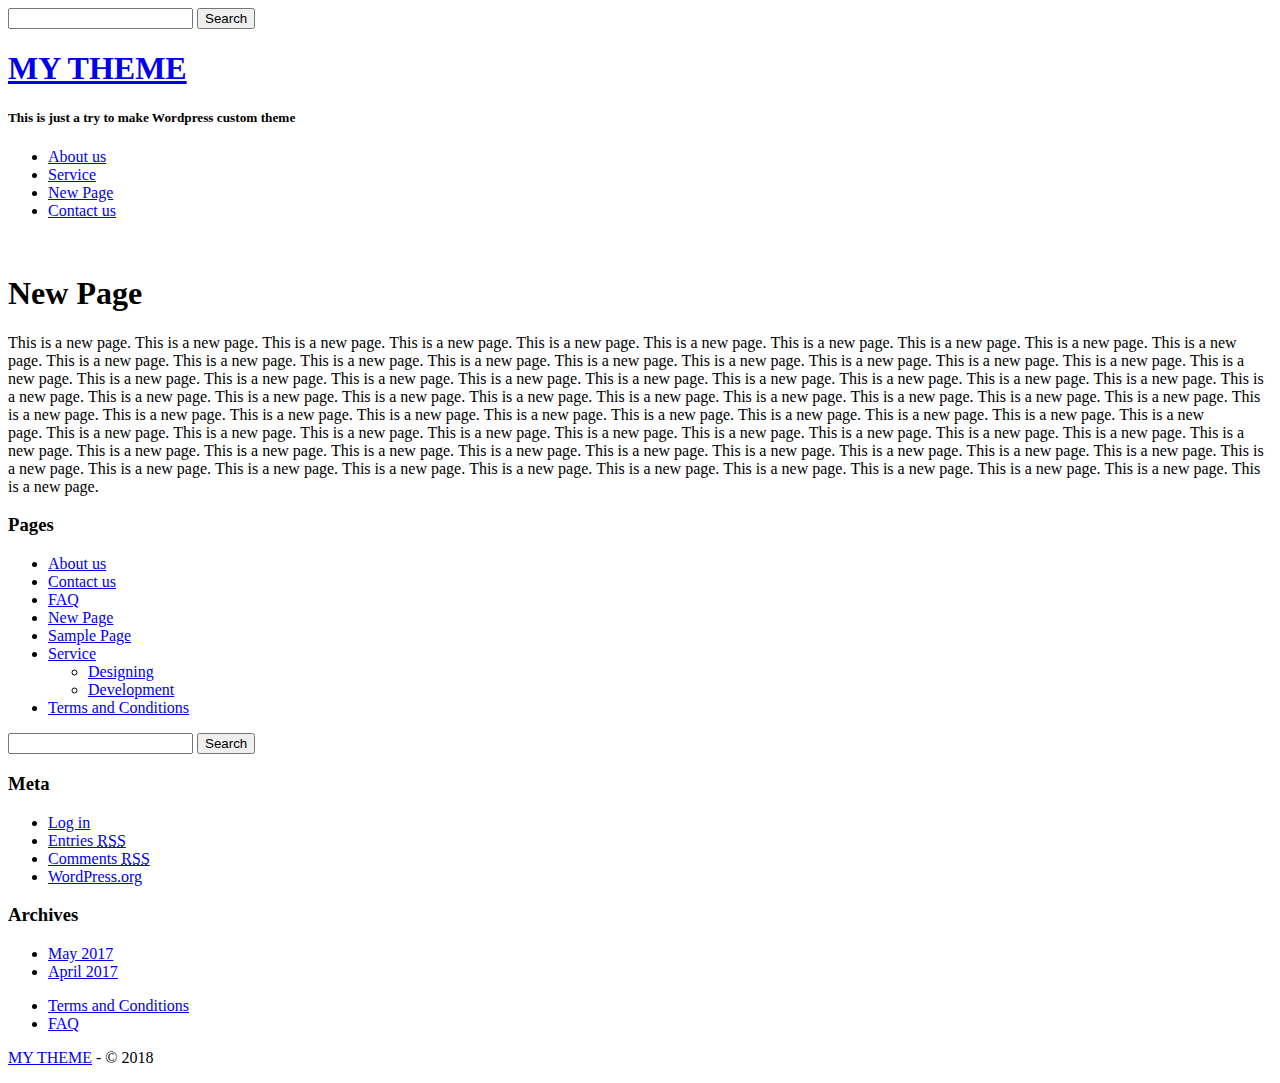
<file: wp-content/cache/all/custom_theme/new-page/index.html>
<!DOCTYPE html>
<html lang="en-US">
	<head>
		<meta charset="UTF-8">
		<meta name="viewport" content="width=device-width">
		<title>MY THEME</title>
		<link rel='dns-prefetch' href='//s.w.org' />
		<script type="text/javascript">
			window._wpemojiSettings = {"baseUrl":"https:\/\/s.w.org\/images\/core\/emoji\/2.2.1\/72x72\/","ext":".png","svgUrl":"https:\/\/s.w.org\/images\/core\/emoji\/2.2.1\/svg\/","svgExt":".svg","source":{"concatemoji":"http:\/\/localhost\/custom_theme\/wp-includes\/js\/wp-emoji-release.min.js?ver=4.7.5"}};
			!function(a,b,c){function d(a){var b,c,d,e,f=String.fromCharCode;if(!k||!k.fillText)return!1;switch(k.clearRect(0,0,j.width,j.height),k.textBaseline="top",k.font="600 32px Arial",a){case"flag":return k.fillText(f(55356,56826,55356,56819),0,0),!(j.toDataURL().length<3e3)&&(k.clearRect(0,0,j.width,j.height),k.fillText(f(55356,57331,65039,8205,55356,57096),0,0),b=j.toDataURL(),k.clearRect(0,0,j.width,j.height),k.fillText(f(55356,57331,55356,57096),0,0),c=j.toDataURL(),b!==c);case"emoji4":return k.fillText(f(55357,56425,55356,57341,8205,55357,56507),0,0),d=j.toDataURL(),k.clearRect(0,0,j.width,j.height),k.fillText(f(55357,56425,55356,57341,55357,56507),0,0),e=j.toDataURL(),d!==e}return!1}function e(a){var c=b.createElement("script");c.src=a,c.defer=c.type="text/javascript",b.getElementsByTagName("head")[0].appendChild(c)}var f,g,h,i,j=b.createElement("canvas"),k=j.getContext&&j.getContext("2d");for(i=Array("flag","emoji4"),c.supports={everything:!0,everythingExceptFlag:!0},h=0;h<i.length;h++)c.supports[i[h]]=d(i[h]),c.supports.everything=c.supports.everything&&c.supports[i[h]],"flag"!==i[h]&&(c.supports.everythingExceptFlag=c.supports.everythingExceptFlag&&c.supports[i[h]]);c.supports.everythingExceptFlag=c.supports.everythingExceptFlag&&!c.supports.flag,c.DOMReady=!1,c.readyCallback=function(){c.DOMReady=!0},c.supports.everything||(g=function(){c.readyCallback()},b.addEventListener?(b.addEventListener("DOMContentLoaded",g,!1),a.addEventListener("load",g,!1)):(a.attachEvent("onload",g),b.attachEvent("onreadystatechange",function(){"complete"===b.readyState&&c.readyCallback()})),f=c.source||{},f.concatemoji?e(f.concatemoji):f.wpemoji&&f.twemoji&&(e(f.twemoji),e(f.wpemoji)))}(window,document,window._wpemojiSettings);
		</script>
		<style type="text/css">
img.wp-smiley,
img.emoji {
	display: inline !important;
	border: none !important;
	box-shadow: none !important;
	height: 1em !important;
	width: 1em !important;
	margin: 0 .07em !important;
	vertical-align: -0.1em !important;
	background: none !important;
	padding: 0 !important;
}
</style>
<link rel='stylesheet' id='style-css'  href='http://localhost/custom_theme/wp-content/themes/MY%20THEME/style.css?ver=4.7.5' type='text/css' media='all' />
<link rel='https://api.w.org/' href='http://localhost/custom_theme/wp-json/' />
<link rel="EditURI" type="application/rsd+xml" title="RSD" href="http://localhost/custom_theme/xmlrpc.php?rsd" />
<link rel="wlwmanifest" type="application/wlwmanifest+xml" href="http://localhost/custom_theme/wp-includes/wlwmanifest.xml" /> 
<meta name="generator" content="WordPress 4.7.5" />
<link rel="canonical" href="http://localhost/custom_theme/new-page/" />
<link rel='shortlink' href='http://localhost/custom_theme/?p=24' />
<link rel="alternate" type="application/json+oembed" href="http://localhost/custom_theme/wp-json/oembed/1.0/embed?url=http%3A%2F%2Flocalhost%2Fcustom_theme%2Fnew-page%2F" />
<link rel="alternate" type="text/xml+oembed" href="http://localhost/custom_theme/wp-json/oembed/1.0/embed?url=http%3A%2F%2Flocalhost%2Fcustom_theme%2Fnew-page%2F&#038;format=xml" />
	</head>

	<body class="page-template-default page page-id-24">
	<div class="container">
		<header class="site-header">

			<div class="hd-search">
				<form role="search" methof="get" id="searchform" action="http://localhost/custom_theme/">
	<div>
		<label class="screen-reader-text" for="s"></label>
		<input type="text" value="" name="s" id="s" placeholder="" />
		<input type="submit" id="searchsubmit" value="Search" />
	</div>
</form>			</div>

			<h1><a href="http://localhost/custom_theme">MY THEME</a></h1>
			<h5>This is just a try to make Wordpress custom theme							</h5>

			<nav class="site-nav">
								<div class="menu-primary-menu-header-container"><ul id="menu-primary-menu-header" class="menu"><li id="menu-item-19" class="menu-item menu-item-type-post_type menu-item-object-page menu-item-19"><a href="http://localhost/custom_theme/about-us/">About us</a></li>
<li id="menu-item-21" class="menu-item menu-item-type-post_type menu-item-object-page menu-item-21"><a href="http://localhost/custom_theme/service/">Service</a></li>
<li id="menu-item-26" class="menu-item menu-item-type-post_type menu-item-object-page current-menu-item page_item page-item-24 current_page_item menu-item-26"><a href="http://localhost/custom_theme/new-page/">New Page</a></li>
<li id="menu-item-20" class="menu-item menu-item-type-post_type menu-item-object-page menu-item-20"><a href="http://localhost/custom_theme/contact-us/">Contact us</a></li>
</ul></div>			</nav>
		</header>
	<article class="post">
				<br />
		<h1>New Page</h1>
		<p>This is a new page. This is a new page. This is a new page. This is a new page. This is a new page. This is a new page. This is a new page. This is a new page. This is a new page. This is a new page. This is a new page. This is a new page. This is a new page. This is a new page. This is a new page. This is a new page. This is a new page. This is a new page. This is a new page. This is a new page. This is a new page. This is a new page. This is a new page. This is a new page. This is a new page. This is a new page. This is a new page. This is a new page. This is a new page. This is a new page. This is a new page. This is a new page. This is a new page. This is a new page. This is a new page. This is a new page. This is a new page. This is a new page. This is a new page. This is a new page. This is a new page. This is a new page. This is a new page. This is a new page. This is a new page. This is a new page. This is a new page. This is a new page. This is a new page. This is a new page. This is a new page. This is a new page. This is a new page. This is a new page. This is a new page. This is a new page. This is a new page. This is a new page. This is a new page. This is a new page. This is a new page. This is a new page. This is a new page. This is a new page. This is a new page. This is a new page. This is a new page. This is a new page. This is a new page. This is a new page. This is a new page. This is a new page. This is a new page. This is a new page. This is a new page. This is a new page. This is a new page. This is a new page. This is a new page.</p>
	</article>
	
	<footer class="site-footer">


		<div class="footer-widgets clearfix">
			
							<div class="footer-widget-area">
					<div class="widget-item"><h3>Pages</h3>		<ul>
			<li class="page_item page-item-8"><a href="http://localhost/custom_theme/about-us/">About us</a></li>
<li class="page_item page-item-14"><a href="http://localhost/custom_theme/contact-us/">Contact us</a></li>
<li class="page_item page-item-12"><a href="http://localhost/custom_theme/faq/">FAQ</a></li>
<li class="page_item page-item-24 current_page_item"><a href="http://localhost/custom_theme/new-page/">New Page</a></li>
<li class="page_item page-item-2"><a href="http://localhost/custom_theme/sample-page/">Sample Page</a></li>
<li class="page_item page-item-10 page_item_has_children"><a href="http://localhost/custom_theme/service/">Service</a>
<ul class='children'>
	<li class="page_item page-item-30"><a href="http://localhost/custom_theme/service/designing/">Designing</a></li>
	<li class="page_item page-item-28"><a href="http://localhost/custom_theme/service/development/">Development</a></li>
</ul>
</li>
<li class="page_item page-item-13"><a href="http://localhost/custom_theme/terms-and-conditions/">Terms and Conditions</a></li>
		</ul>
		</div>				</div>
			
							<div class="footer-widget-area">
					<div class="widget-item"><form role="search" methof="get" id="searchform" action="http://localhost/custom_theme/">
	<div>
		<label class="screen-reader-text" for="s"></label>
		<input type="text" value="" name="s" id="s" placeholder="" />
		<input type="submit" id="searchsubmit" value="Search" />
	</div>
</form></div>				</div>
			
							<div class="footer-widget-area">
					<div class="widget-item"><h3>Meta</h3>			<ul>
						<li><a href="http://localhost/custom_theme/wp-login.php">Log in</a></li>
			<li><a href="http://localhost/custom_theme/feed/">Entries <abbr title="Really Simple Syndication">RSS</abbr></a></li>
			<li><a href="http://localhost/custom_theme/comments/feed/">Comments <abbr title="Really Simple Syndication">RSS</abbr></a></li>
			<li><a href="https://wordpress.org/" title="Powered by WordPress, state-of-the-art semantic personal publishing platform.">WordPress.org</a></li>			</ul>
			</div>				</div>
			
							<div class="footer-widget-area">
					<div class="widget-item"><h3>Archives</h3>		<ul>
			<li><a href='http://localhost/custom_theme/2017/05/'>May 2017</a></li>
	<li><a href='http://localhost/custom_theme/2017/04/'>April 2017</a></li>
		</ul>
		</div>				</div>
					
		</div>

		<nav class="site-nav">
						<div class="menu-footer-menu-container"><ul id="menu-footer-menu" class="menu"><li id="menu-item-22" class="menu-item menu-item-type-post_type menu-item-object-page menu-item-22"><a href="http://localhost/custom_theme/terms-and-conditions/">Terms and Conditions</a></li>
<li id="menu-item-23" class="menu-item menu-item-type-post_type menu-item-object-page menu-item-23"><a href="http://localhost/custom_theme/faq/">FAQ</a></li>
</ul></div>		</nav>

		<p><a href="http://localhost/custom_theme">MY THEME</a> - &copy; 2018</p>
	</footer>

</div>

<script type='text/javascript' src='http://localhost/custom_theme/wp-includes/js/wp-embed.min.js?ver=4.7.5'></script>
</body>
</html><!-- WP Fastest Cache file was created in 7.3522880077362 seconds, on 18-07-18 20:38:09 -->
</file>
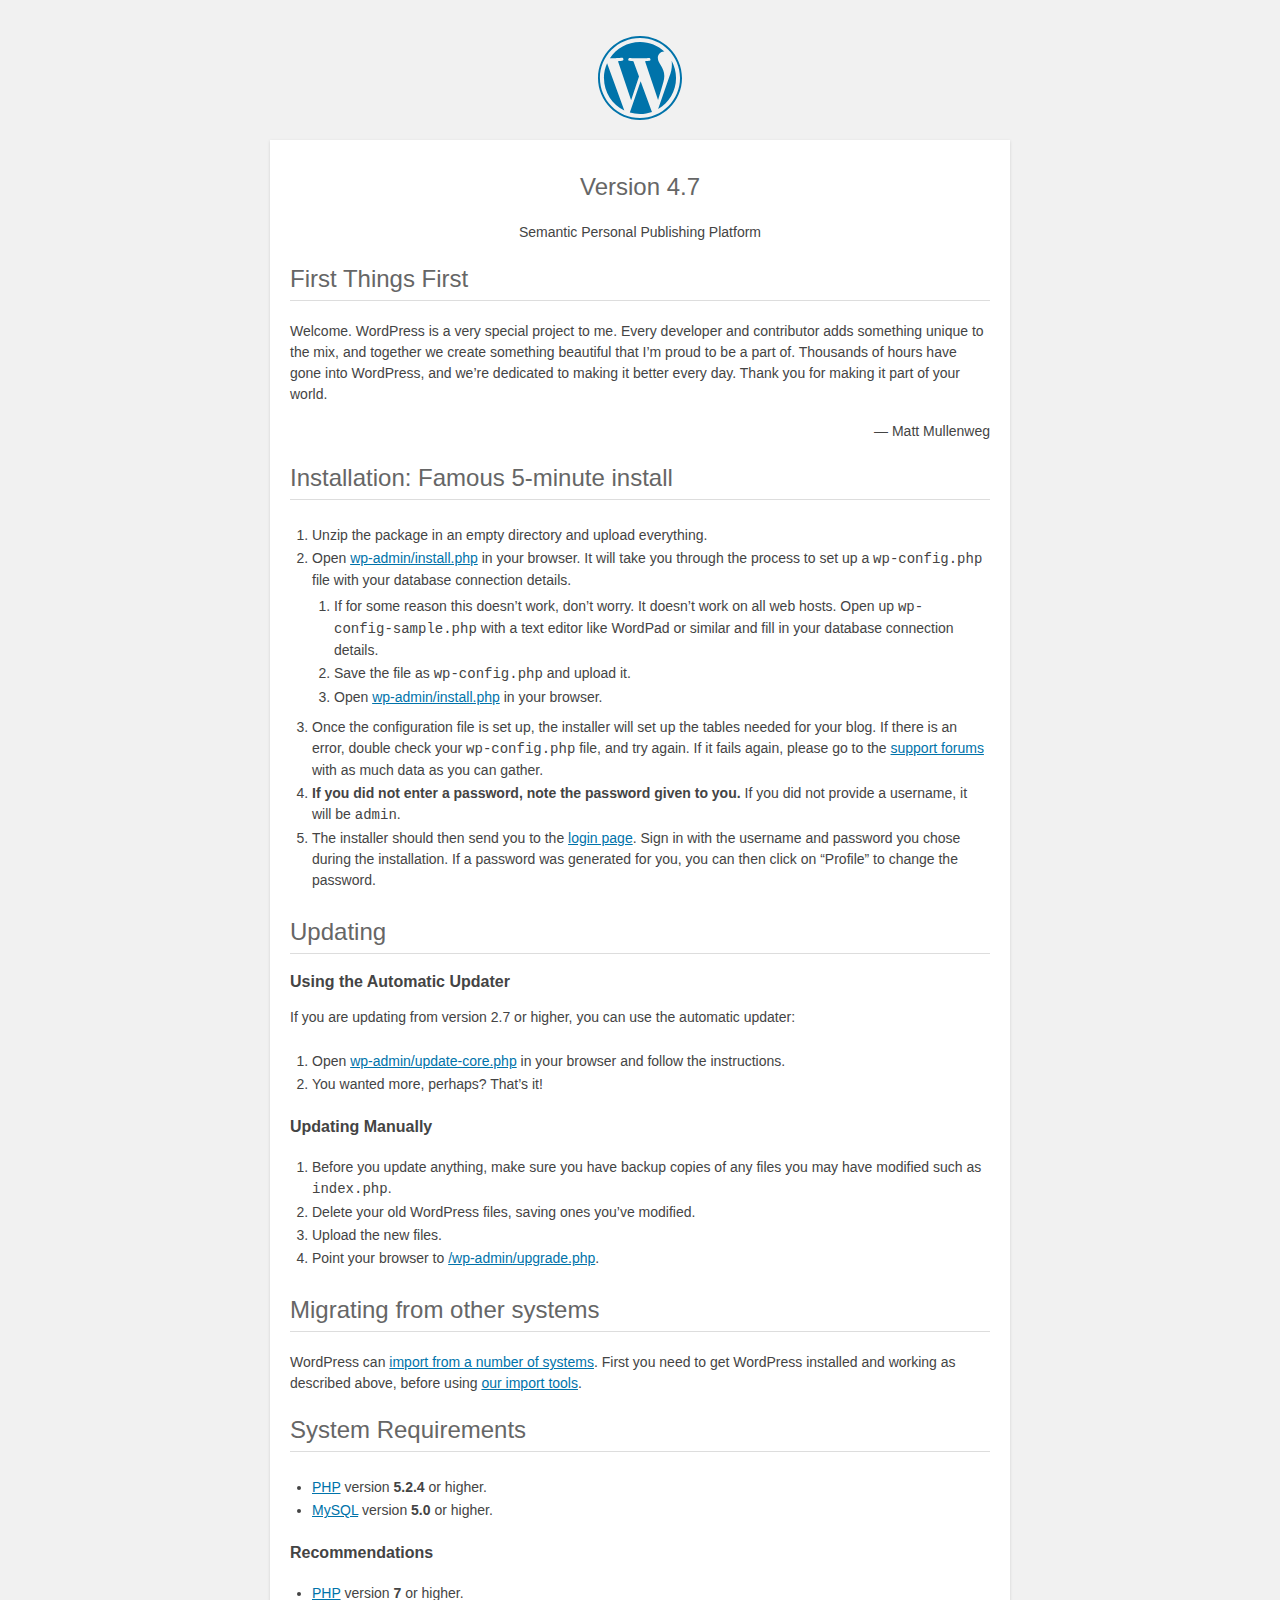
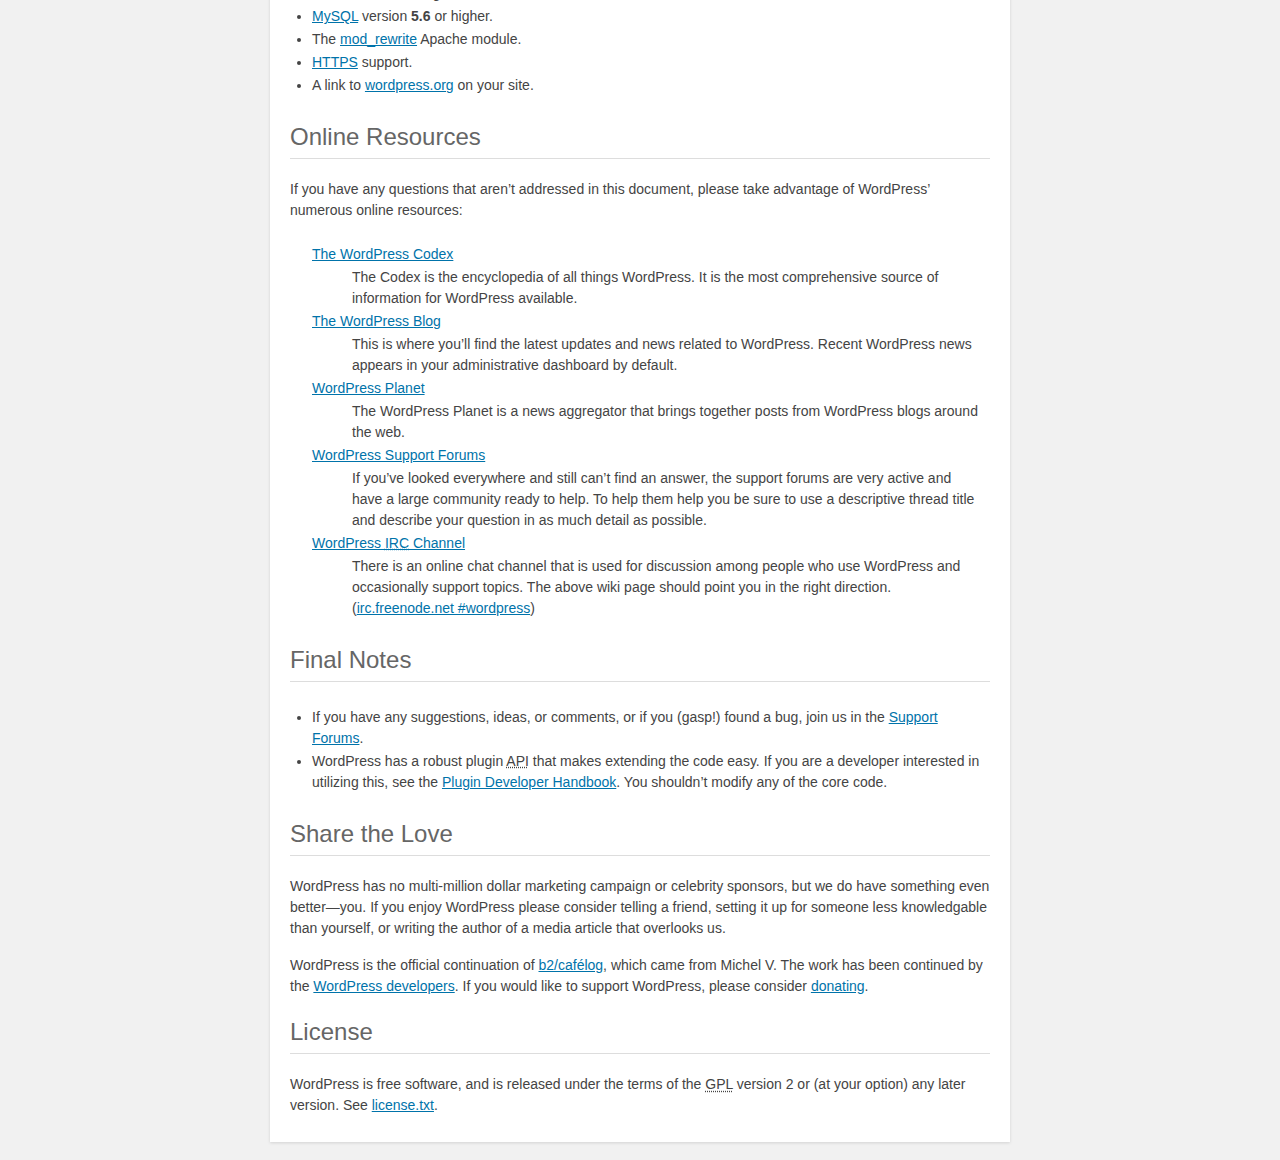
<file: readme.html>
<!DOCTYPE html>
<html>
<head>
	<meta name="viewport" content="width=device-width" />
	<meta http-equiv="Content-Type" content="text/html; charset=utf-8" />
	<title>WordPress &#8250; ReadMe</title>
	<link rel="stylesheet" href="wp-admin/css/install.css?ver=20100228" type="text/css" />
</head>
<body>
<h1 id="logo">
	<a href="https://wordpress.org/"><img alt="WordPress" src="wp-admin/images/wordpress-logo.png" /></a>
	<br /> Version 4.7
</h1>
<p style="text-align: center">Semantic Personal Publishing Platform</p>

<h2>First Things First</h2>
<p>Welcome. WordPress is a very special project to me. Every developer and contributor adds something unique to the mix, and together we create something beautiful that I&#8217;m proud to be a part of. Thousands of hours have gone into WordPress, and we&#8217;re dedicated to making it better every day. Thank you for making it part of your world.</p>
<p style="text-align: right">&#8212; Matt Mullenweg</p>

<h2>Installation: Famous 5-minute install</h2>
<ol>
	<li>Unzip the package in an empty directory and upload everything.</li>
	<li>Open <span class="file"><a href="wp-admin/install.php">wp-admin/install.php</a></span> in your browser. It will take you through the process to set up a <code>wp-config.php</code> file with your database connection details.
		<ol>
			<li>If for some reason this doesn&#8217;t work, don&#8217;t worry. It doesn&#8217;t work on all web hosts. Open up <code>wp-config-sample.php</code> with a text editor like WordPad or similar and fill in your database connection details.</li>
			<li>Save the file as <code>wp-config.php</code> and upload it.</li>
			<li>Open <span class="file"><a href="wp-admin/install.php">wp-admin/install.php</a></span> in your browser.</li>
		</ol>
	</li>
	<li>Once the configuration file is set up, the installer will set up the tables needed for your blog. If there is an error, double check your <code>wp-config.php</code> file, and try again. If it fails again, please go to the <a href="https://wordpress.org/support/" title="WordPress support">support forums</a> with as much data as you can gather.</li>
	<li><strong>If you did not enter a password, note the password given to you.</strong> If you did not provide a username, it will be <code>admin</code>.</li>
	<li>The installer should then send you to the <a href="wp-login.php">login page</a>. Sign in with the username and password you chose during the installation. If a password was generated for you, you can then click on &#8220;Profile&#8221; to change the password.</li>
</ol>

<h2>Updating</h2>
<h3>Using the Automatic Updater</h3>
<p>If you are updating from version 2.7 or higher, you can use the automatic updater:</p>
<ol>
	<li>Open <span class="file"><a href="wp-admin/update-core.php">wp-admin/update-core.php</a></span> in your browser and follow the instructions.</li>
	<li>You wanted more, perhaps? That&#8217;s it!</li>
</ol>

<h3>Updating Manually</h3>
<ol>
	<li>Before you update anything, make sure you have backup copies of any files you may have modified such as <code>index.php</code>.</li>
	<li>Delete your old WordPress files, saving ones you&#8217;ve modified.</li>
	<li>Upload the new files.</li>
	<li>Point your browser to <span class="file"><a href="wp-admin/upgrade.php">/wp-admin/upgrade.php</a>.</span></li>
</ol>

<h2>Migrating from other systems</h2>
<p>WordPress can <a href="https://codex.wordpress.org/Importing_Content">import from a number of systems</a>. First you need to get WordPress installed and working as described above, before using <a href="wp-admin/import.php" title="Import to WordPress">our import tools</a>.</p>

<h2>System Requirements</h2>
<ul>
	<li><a href="https://secure.php.net/">PHP</a> version <strong>5.2.4</strong> or higher.</li>
	<li><a href="https://www.mysql.com/">MySQL</a> version <strong>5.0</strong> or higher.</li>
</ul>

<h3>Recommendations</h3>
<ul>
	<li><a href="https://secure.php.net/">PHP</a> version <strong>7</strong> or higher.</li>
	<li><a href="https://www.mysql.com/">MySQL</a> version <strong>5.6</strong> or higher.</li>
	<li>The <a href="https://httpd.apache.org/docs/2.2/mod/mod_rewrite.html">mod_rewrite</a> Apache module.</li>
	<li><a href="https://wordpress.org/news/2016/12/moving-toward-ssl/">HTTPS</a> support.</li>
	<li>A link to <a href="https://wordpress.org/">wordpress.org</a> on your site.</li>
</ul>

<h2>Online Resources</h2>
<p>If you have any questions that aren&#8217;t addressed in this document, please take advantage of WordPress&#8217; numerous online resources:</p>
<dl>
	<dt><a href="https://codex.wordpress.org/">The WordPress Codex</a></dt>
		<dd>The Codex is the encyclopedia of all things WordPress. It is the most comprehensive source of information for WordPress available.</dd>
	<dt><a href="https://wordpress.org/news/">The WordPress Blog</a></dt>
		<dd>This is where you&#8217;ll find the latest updates and news related to WordPress. Recent WordPress news appears in your administrative dashboard by default.</dd>
	<dt><a href="https://planet.wordpress.org/">WordPress Planet</a></dt>
		<dd>The WordPress Planet is a news aggregator that brings together posts from WordPress blogs around the web.</dd>
	<dt><a href="https://wordpress.org/support/">WordPress Support Forums</a></dt>
		<dd>If you&#8217;ve looked everywhere and still can&#8217;t find an answer, the support forums are very active and have a large community ready to help. To help them help you be sure to use a descriptive thread title and describe your question in as much detail as possible.</dd>
	<dt><a href="https://codex.wordpress.org/IRC">WordPress <abbr title="Internet Relay Chat">IRC</abbr> Channel</a></dt>
		<dd>There is an online chat channel that is used for discussion among people who use WordPress and occasionally support topics. The above wiki page should point you in the right direction. (<a href="irc://irc.freenode.net/wordpress">irc.freenode.net #wordpress</a>)</dd>
</dl>

<h2>Final Notes</h2>
<ul>
	<li>If you have any suggestions, ideas, or comments, or if you (gasp!) found a bug, join us in the <a href="https://wordpress.org/support/">Support Forums</a>.</li>
	<li>WordPress has a robust plugin <abbr title="application programming interface">API</abbr> that makes extending the code easy. If you are a developer interested in utilizing this, see the <a href="https://developer.wordpress.org/plugins/">Plugin Developer Handbook</a>. You shouldn&#8217;t modify any of the core code.</li>
</ul>

<h2>Share the Love</h2>
<p>WordPress has no multi-million dollar marketing campaign or celebrity sponsors, but we do have something even better&#8212;you. If you enjoy WordPress please consider telling a friend, setting it up for someone less knowledgable than yourself, or writing the author of a media article that overlooks us.</p>

<p>WordPress is the official continuation of <a href="http://cafelog.com/">b2/caf&#233;log</a>, which came from Michel V. The work has been continued by the <a href="https://wordpress.org/about/">WordPress developers</a>. If you would like to support WordPress, please consider <a href="https://wordpress.org/donate/" title="Donate to WordPress">donating</a>.</p>

<h2>License</h2>
<p>WordPress is free software, and is released under the terms of the <abbr title="GNU General Public License">GPL</abbr> version 2 or (at your option) any later version. See <a href="license.txt">license.txt</a>.</p>

</body>
</html>
</file>
<file: wp-admin/css/install.css>
html {
	background: #f1f1f1;
	margin: 0 20px;
}

body {
	background: #fff;
	color: #444;
	font-family: -apple-system, BlinkMacSystemFont, "Segoe UI", Roboto, Oxygen-Sans, Ubuntu, Cantarell, "Helvetica Neue", sans-serif;
	margin: 140px auto 25px;
	padding: 20px 20px 10px 20px;
	max-width: 700px;
	-webkit-font-smoothing: subpixel-antialiased;
	-webkit-box-shadow: 0 1px 3px rgba(0,0,0,0.13);
	box-shadow: 0 1px 3px rgba(0,0,0,0.13);
}

a {
	color: #0073aa;
}

a:hover,
a:active {
	color: #00a0d2;
}

a:focus {
	color: #124964;
	-webkit-box-shadow:
		0 0 0 1px #5b9dd9,
		0 0 2px 1px rgba(30, 140, 190, .8);
	box-shadow:
		0 0 0 1px #5b9dd9,
		0 0 2px 1px rgba(30, 140, 190, .8);
}

.ie8 a:focus {
	outline: #5b9dd9 solid 1px;
}

h1, h2 {
	border-bottom: 1px solid #ddd;
	clear: both;
	color: #666;
	font-size: 24px;
	padding: 0;
	padding-bottom: 7px;
	font-weight: 400;
}

h3 {
	font-size: 16px;
}

p, li, dd, dt {
	padding-bottom: 2px;
	font-size: 14px;
	line-height: 1.5;
}

code, .code {
	font-family: Consolas, Monaco, monospace;
}

ul, ol, dl {
	padding: 5px 5px 5px 22px;
}

a img {
	border:0
}
abbr {
	border: 0;
	font-variant: normal;
}

fieldset {
	border: 0;
	padding: 0;
	margin: 0;
}

label {
	cursor: pointer;
}

#logo {
	margin: 6px 0 14px 0;
	padding: 0 0 7px 0;
	border-bottom: none;
	text-align:center
}
#logo a {
	background-image: url(../images/w-logo-blue.png?ver=20131202);
	background-image: none, url(../images/wordpress-logo.svg?ver=20131107);
	-webkit-background-size: 84px;
	background-size: 84px;
	background-position: center top;
	background-repeat: no-repeat;
	color: #444; /* same as login.css */
	height: 84px;
	font-size: 20px;
	font-weight: 400;
	line-height: 1.3em;
	margin: -130px auto 25px;
	padding: 0;
	text-decoration: none;
	width: 84px;
	text-indent: -9999px;
	outline: none;
	overflow: hidden;
	display: block;
}

#logo a:focus {
	-webkit-box-shadow: none;
	box-shadow: none;
}

.step {
	margin: 20px 0 15px;
}
.step, th {
	text-align: left;
	padding: 0;
}
.language-chooser.wp-core-ui .step .button.button-large {
	height: 36px;
	font-size: 14px;
	line-height: 33px;
	vertical-align: middle;
}
textarea {
	border: 1px solid #ddd;
	font-family: -apple-system, BlinkMacSystemFont, "Segoe UI", Roboto, Oxygen-Sans, Ubuntu, Cantarell, "Helvetica Neue", sans-serif;
	width: 100%;
	-webkit-box-sizing: border-box;
	-moz-box-sizing: border-box;
	box-sizing: border-box;
}

.form-table {
	border-collapse: collapse;
	margin-top: 1em;
	width: 100%;
}

.form-table td {
	margin-bottom: 9px;
	padding: 10px 20px 10px 0;
	font-size: 14px;
	vertical-align: top
}

.form-table th {
	font-size: 14px;
	text-align: left;
	padding: 10px 20px 10px 0;
	width: 140px;
	vertical-align: top;
}

.form-table code {
	line-height: 18px;
	font-size: 14px;
}

.form-table p {
	margin: 4px 0 0 0;
	font-size: 11px;
}

.form-table input {
	line-height: 20px;
	font-size: 15px;
	padding: 3px 5px;
	border: 1px solid #ddd;
	-webkit-box-shadow: inset 0 1px 2px rgba(0,0,0,0.07);
	box-shadow: inset 0 1px 2px rgba(0,0,0,0.07);
}

input,
submit {
	font-family: -apple-system, BlinkMacSystemFont, "Segoe UI", Roboto, Oxygen-Sans, Ubuntu, Cantarell, "Helvetica Neue", sans-serif;
}

.form-table input[type=text],
.form-table input[type=email],
.form-table input[type=url],
.form-table input[type=password] {
	width: 206px;
}

.form-table th p {
	font-weight: 400;
}

.form-table.install-success th,
.form-table.install-success td {
	vertical-align: middle;
	padding: 16px 20px 16px 0;
}

.form-table.install-success td p {
	margin: 0;
	font-size: 14px;
}

.form-table.install-success td code {
	margin: 0;
	font-size: 18px;
}

#error-page {
	margin-top: 50px;
}

#error-page p {
	font-size: 14px;
	line-height: 18px;
	margin: 25px 0 20px;
}

#error-page code, .code {
	font-family: Consolas, Monaco, monospace;
}

.wp-hide-pw > .dashicons {
	line-height: inherit;
}

#pass-strength-result {
	background-color: #eee;
	border: 1px solid #ddd;
	color: #23282d;
	margin: -2px 5px 5px 0px;
	padding: 3px 5px;
	text-align: center;
	width: 218px;
	-webkit-box-sizing: border-box;
	-moz-box-sizing: border-box;
	box-sizing: border-box;
	opacity: 0;
}

#pass-strength-result.short {
	background-color: #f1adad;
	border-color: #e35b5b;
	opacity: 1;
}

#pass-strength-result.bad {
	background-color: #fbc5a9;
	border-color: #f78b53;
	opacity: 1;
}

#pass-strength-result.good {
	background-color: #ffe399;
	border-color: #ffc733;
	opacity: 1;
}

#pass-strength-result.strong {
	background-color: #c1e1b9;
	border-color: #83c373;
	opacity: 1;
}

#pass1.short, #pass1-text.short {
	border-color: #e35b5b;
}

#pass1.bad, #pass1-text.bad {
	border-color: #f78b53;
}

#pass1.good, #pass1-text.good {
	border-color: #ffc733;
}

#pass1.strong, #pass1-text.strong {
	border-color: #83c373;
}

.pw-weak {
	display: none;
}

.message {
	border-left: 4px solid #dc3232;
	padding: .7em .6em;
	background-color: #fbeaea;
}

/* rtl:ignore */
#dbname,
#uname,
#pwd,
#dbhost,
#prefix,
#user_login,
#admin_email,
#pass1,
#pass2 {
	direction: ltr;
}

#pass1-text,
.show-password #pass1 {
	display: none;
}

.show-password #pass1-text
{
	display: inline-block;
}

.form-table span.description.important {
	font-size: 12px;
}


/* localization */
body.rtl,
.rtl textarea,
.rtl input,
.rtl submit {
	font-family: Tahoma, sans-serif;
}

:lang(he-il) body.rtl,
:lang(he-il) .rtl textarea,
:lang(he-il) .rtl input,
:lang(he-il) .rtl submit {
	font-family: Arial, sans-serif;
}

@media only screen and (max-width: 799px) {
	body {
		margin-top: 115px;
	}
	#logo a {
		margin: -125px auto 30px;
	}
}

@media screen and ( max-width: 782px ) {

	.form-table {
		margin-top: 0;
	}

	.form-table th,
	.form-table td {
		display: block;
		width: auto;
		vertical-align: middle;
	}

	.form-table th {
		padding: 20px 0 0;
	}

	.form-table td {
		padding: 5px 0;
		border: 0;
		margin: 0;
	}

	textarea,
	input {
		font-size: 16px;
	}

	.form-table td input[type="text"],
	.form-table td input[type="email"],
	.form-table td input[type="url"],
	.form-table td input[type="password"],
	.form-table td select,
	.form-table td textarea,
	.form-table span.description {
		width: 100%;
		font-size: 16px;
		line-height: 1.5;
		padding: 7px 10px;
		display: block;
		max-width: none;
		-webkit-box-sizing: border-box;
		-moz-box-sizing: border-box;
		box-sizing: border-box;
	}

}

body.language-chooser {
	max-width: 300px;
}

.language-chooser select {
	padding: 8px;
	width: 100%;
	display: block;
	border: 1px solid #ddd;
	background-color: #fff;
	color: #32373c;
	font-size: 16px;
	font-family: Arial, sans-serif;
	font-weight: 400;
}

.language-chooser p {
	text-align: right;
}

.screen-reader-input,
.screen-reader-text {
	position: absolute;
	margin: -1px;
	padding: 0;
	height: 1px;
	width: 1px;
	overflow: hidden;
	clip: rect(0 0 0 0);
	border: 0;
}

.spinner {
	background: url(../images/spinner.gif) no-repeat;
	-webkit-background-size: 20px 20px;
	background-size: 20px 20px;
	visibility: hidden;
	opacity: 0.7;
	filter: alpha(opacity=70);
	width: 20px;
	height: 20px;
	margin: 2px 5px 0;
}

.step .spinner {
	display: inline-block;
	vertical-align: middle;
	margin-right: 15px;
}

.button.hide-if-no-js,
.hide-if-no-js {
	display: none;
}

/**
 * HiDPI Displays
 */
@media print,
  (-webkit-min-device-pixel-ratio: 1.25),
  (min-resolution: 120dpi) {

	.spinner {
		background-image: url(../images/spinner-2x.gif);
	}

}
</file>
